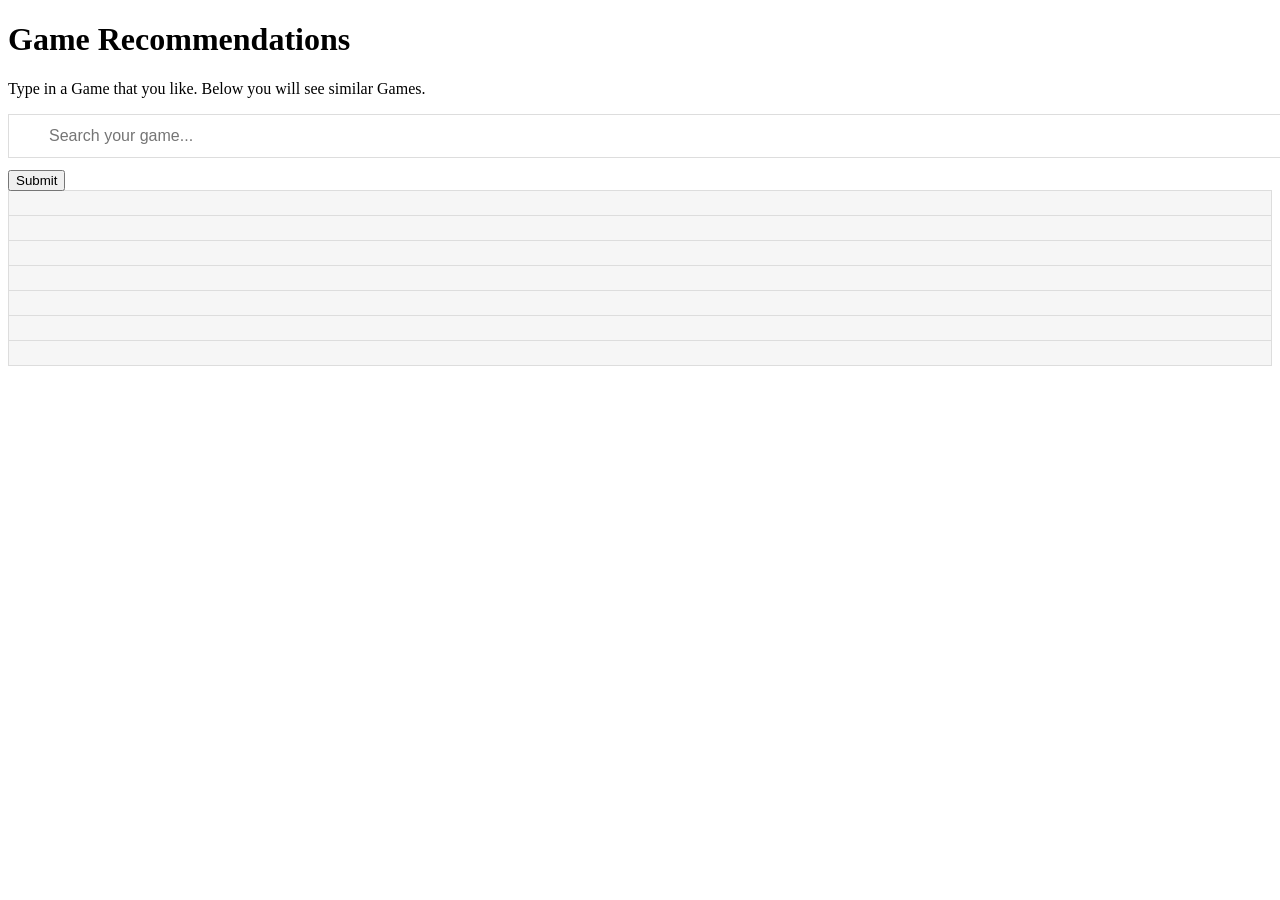
<file: index.html>
<!DOCTYPE html>
<html>
    <head>
    	<meta charset="utf-8">
        <title>Game Recommendations</title>


      <!--  <link rel="stylesheet" href="style.css"> -->

        <link rel="stylesheet" type="text/css" href="searchbox.css" />
        <script type="text/javascript" src="d3.min.js"></script>
    </head>
    <body>
    	<h1>Game Recommendations</h1>
        <p>Type in a Game that you like. Below you will see similar Games.</p>
        <form>
        <!--  <input type="text" id="movie_title" value="Luther"></input> -->
            <input type="text" id="myInput" onkeyup="searchbox()" placeholder="Search your game...">
        </form>
         <button onclick="makeList()">Submit</button>

        <ul id="searchlist">
            <li><a href="#" > </a></li>
            <li><a href="#" > </a></li>
            <li><a href="#" > </a></li>
            <li><a href="#" > </a></li>
            <li><a href="#" > </a></li>
            <li><a href="#" > </a></li>
            <li><a href="#" > </a></li>
        </ul>
        <ol id="game_list">
        </ol>
        <script type="text/javascript" src="game.js"></script>

        <script src="https://d3js.org/d3.v4.min.js"></script>
    </body>
</html>
</file>
<file: searchbox.css>
#myInput {
    background-image: url('https://static.runoob.com/images/mix/searchicon.png');
    background-position: 10px 12px;
    background-repeat: no-repeat;
    width: 100%;
    font-size: 16px;
    padding: 12px 20px 12px 40px;
    border: 1px solid #ddd;
    margin-bottom: 12px;
}

#searchlist {
    list-style-type: none;
    padding: 0;
    margin: 0;
}

#searchlist li a {
    border: 1px solid #ddd;
    margin-top: -1px;
    background-color: #f6f6f6;
    padding: 12px;
    text-decoration: none;
    font-size: 18px;
    color: black;
    display: block;
}

#searchlist li a.header {
    background-color: #e2e2e2;
    cursor: default;
}

#searchlist li a:hover:not(.header) {
    background-color: #eee;
}
</file>
